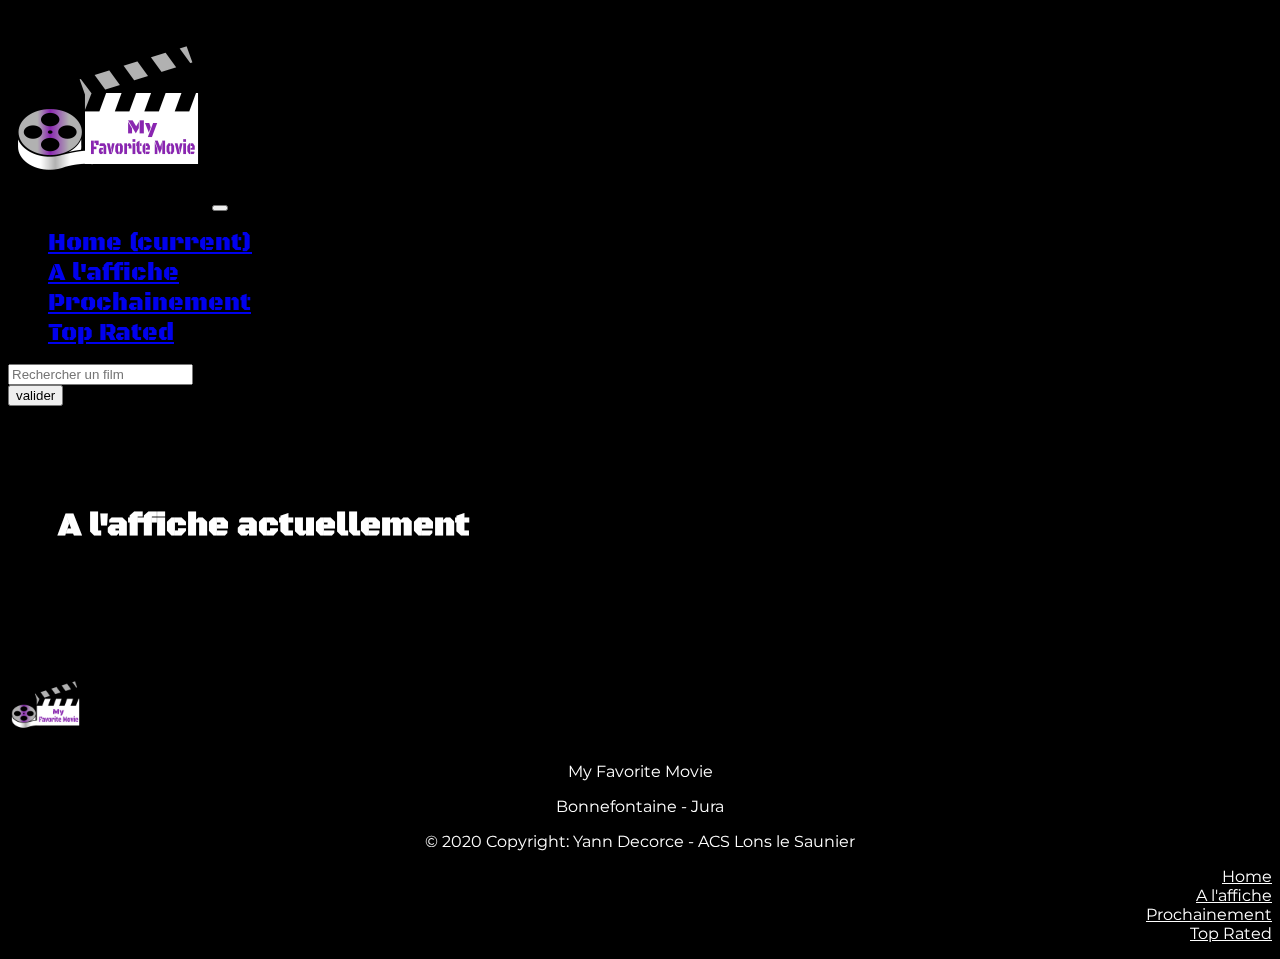
<file: index.html>
<!DOCTYPE html>
<html lang="fr">

<head>
    <meta charset="UTF-8">
    <meta name="viewport" content="width=device-width, initial-scale=1.0">
    <link rel="stylesheet" href="https://cdn.jsdelivr.net/npm/bootstrap@4.5.3/dist/css/bootstrap.min.css"
        integrity="sha384-TX8t27EcRE3e/ihU7zmQxVncDAy5uIKz4rEkgIXeMed4M0jlfIDPvg6uqKI2xXr2" crossorigin="anonymous">
    <link rel="icon" href="logo.png" type="image/png">    
    <title>My Favorite Movie</title>
    <meta name="description" content="Bienvenue du My Favorite Movie, le site de réferencement de films. Retrouvez les films à l'affiche, à venir ou encore les plus appréciés du public.">
    <script src="script/ajax.js"></script>
    <link href="style.css" rel="stylesheet" />
    <link href="carousel.css" rel="stylesheet" />
    <link rel="preconnect" href="https://fonts.gstatic.com">
    <link rel="preconnect" href="https://fonts.gstatic.com">
    <link href="https://fonts.googleapis.com/css2?family=Black+Ops+One&family=Montserrat&display=swap" rel="stylesheet">
</head>

<body>
    <header id="racine">
    <nav class="navbar navbar-expand-lg navbar-dark ">
        <a class="navbar-brand logo" href="index.html"><img src="logo.png" alt="logo"></a>
        <button class="navbar-toggler" type="button" data-toggle="collapse" data-target="#navbarSupportedContent"
            aria-controls="navbarSupportedContent" aria-expanded="false" aria-label="Toggle navigation">
            <span class="navbar-toggler-icon"></span>
        </button>

        <div class="collapse navbar-collapse" id="navbarSupportedContent">
            <ul class="navbar-nav mr-auto">
                <li class="nav-item active">
                    <a class="nav-link" href="index.html">Home <span class="sr-only">(current)</span></a>
                </li>
                <li class="nav-item">
                    <a class="nav-link" id="now" href="#Titre_Nowmovies">A l'affiche</a>
                </li>
                <li class="nav-item">
                    <a class="nav-link" id="next" href="#Titre_Nextmovies">Prochainement</a>
                </li>
                <li class="nav-item">
                    <a class="nav-link" id="most" href="#Titre_MostWanted">Top Rated</a>
                </li>
            </ul>
            
                <div class="input-group w-25 mb-3">
                  <input type="text" id="search" class="form-control" placeholder="Rechercher un film" size="20" name="search"
                    aria-label="Recipient's username" aria-describedby="button-addon2">
                  <div class="input-group-append">
                    <button class="btn btn-light" type="submit" name="action" value="rechercher"
                      id="btn_search">valider</button>
                  </div>
                </div>
             
        </div>
    </nav>
</header>
<section id="MyMovies">
    
</section>
<section id="MySearch">
    
</section>
<footer>
    <div class="container-fluid footer d-flex align-items-center">
        <div class="row w-100 mx-0">
            <div class="col-12 col-sm-3  d-flex justify-content-center">
                <img src="logo.png" alt="logo" style="height:75px; width:auto">
            </div>
            <div class="col-12 col-sm-6 d-flex justify-content-center" style="flex-wrap:wrap">
                <p class="Parafooter">My Favorite Movie</p>
                <p class="Parafooter">Bonnefontaine - Jura</p>
                <p class="Parafooter">© 2020 Copyright: Yann Decorce - ACS Lons le Saunier</p>
            </div>
            <div class="col-12 col-sm-3 d-flex justify-content-center">
                <ul class="planSite px-0">
                    <li><a href="index.html">Home</a></li>
                    <li><a href="#Titre_Nowmovies">A l'affiche</a></li>
                    <li><a href="#Titre_Nextmovies">Prochainement</a></li>
                    <li><a href="#Titre_MostWanted">Top Rated</a></li>
                </ul>
            </div>
        </div>
    </div>
</footer>    
    


</body>
<script src="script/movies.js"></script>
<script src="https://code.jquery.com/jquery-3.5.1.slim.min.js"
    integrity="sha384-DfXdz2htPH0lsSSs5nCTpuj/zy4C+OGpamoFVy38MVBnE+IbbVYUew+OrCXaRkfj" crossorigin="anonymous">
</script>
<!-- <script src="https://cdn.jsdelivr.net/npm/popper.js@1.16.1/dist/umd/popper.min.js"
    integrity="sha384-9/reFTGAW83EW2RDu2S0VKaIzap3H66lZH81PoYlFhbGU+6BZp6G7niu735Sk7lN" crossorigin="anonymous">
</script> -->
<script src="https://cdn.jsdelivr.net/npm/bootstrap@4.5.3/dist/js/bootstrap.min.js"
    integrity="sha384-w1Q4orYjBQndcko6MimVbzY0tgp4pWB4lZ7lr30WKz0vr/aWKhXdBNmNb5D92v7s" crossorigin="anonymous">
</script> 

</html>
</file>
<file: style.css>
body{
    background-color:black;
}
.logo{
    width:250px; 
    height:auto;
}
.movie{
    background-color:white;
    min-height: 450px;
    border-radius: 0px 0px 10px 10px;
    box-shadow: 10px 10px 5px 0px rgba(177,177,177,0.8);

}
h1{
    color:white;
    font-family: 'Black Ops One', cursive;
    margin-top:100px;
    padding-left: 50px;    
}
h2{
        font-family: 'Black Ops One', cursive;  
}
h3,p {
    font-family: 'Montserrat', sans-serif;
}
p{
    font-size:1rem;
}
h3{
    font-weight: bold;
    color:#8a25b1;
}
li>a{
    font-family: 'Black Ops One', cursive;
    font-size: 1.5rem;
}
.footer{
    min-height:150px;
    padding-top:100px;
    
}
.Parafooter{
    color:white;
    width: 100%;
    margin-bottom: 0px;
    text-align: center;
}
.planSite>li>a, .planSite>li{
    color:white;
    font-family: 'Montserrat', sans-serif;
    font-size:1rem;
    list-style-type: none;
    text-align: end;
}
/* The Modal (background) */
.modal {
    display: none;
    /* Hidden by default */
    position: fixed;
    /* Stay in place */
    z-index: 1;
    /* Sit on top */

    left: 0;

    width: 100%;
    /* Full width */
    height: 100%;
    /* Full height */
    overflow: auto;
    /* Enable scroll if needed */
    background-color: rgb(0, 0, 0);
    /* Fallback color */
    background-color: rgba(0, 0, 0, 0.7);
    /* Black w/ opacity */
}

.faded {
    opacity: 0;
    transition-duration: 0.5s;
    padding-top: 0;
}


#Moviedetail.show {
    opacity: 1;
    padding-top: 50px;
}



/* Modal Content */
.modal-content {
    background-color: #fefefe;
    margin: auto;
    padding: 20px;
    border: 1px solid #888;
    width: 80%;
    max-width: 900px;
}

/* The Close Button */
.close {
    color: #aaaaaa;
    float: right;
    font-size: 28px;
    font-weight: bold;
    position: absolute;
    right: 20px;
}

.close:hover,
.close:focus {
    color: #8a25b1;
    text-decoration: none;
    cursor: pointer;
}

@media (min-width: 768px) and (max-width: 1100px) {
    .logo{
        width: 200px;
    }
    h1{
        font-size:2rem;
    }
    h2{
        font-size:1.5rem;
    }
    h3{
        font-size:1.25rem;
    }
    .input-group{
        width:75%!important;
    }
    li>a{
        font-size: 1.2rem;
    }
  }


  @media (max-width: 767px) {
    .logo{
        width: 100px;
    }
    h1{
        font-size:1.2rem;
    }
    h2{
        font-size:1.1rem;
    }
    h3{
        font-size:1rem;
    }
    #AfficheModal, #actors,#Actors_label{
        display:none!important;
    }
    iframe{
        width: 250px;
        height: 141px;
    }
    .input-group{
        width:75%!important;
    }
    li>a{
        font-size: 1rem;
    }
    .Parafooter{
        color:white;
        width: 100%;
        margin-bottom: 0px;
        text-align: center;
        font-size: 0.5rem;
    }
    .planSite>li>a, .planSite>li{
        color:white;
        font-family: 'Montserrat', sans-serif;
        font-size:0.5rem;
        list-style-type: none;
        text-align: center;
        padding:0px;
    }
    .footer{
        padding-top:10px;
        
    }
    .planSite{
        padding-top: 20px;
    }
  }
</file>
<file: carousel.css>
/*
      Anthony Krivonos
      Flix Carousel
      src/carousel.js
      09.13.2018
*/

/* Global Variables */
:root {

      /* Tile Dimensions */
      --carousel-tile-spacing: 5px;
      --carousel-tile-width:   350px;
      --carousel-tile-height:  calc(var(--carousel-tile-width)*1.50));

      /* Growth Factor */
      --carousel-growth-factor: 1.1;

      /* Fade to Opacity */
      --carousel-fade-opacity:   0.25;
      --carousel-normal-opacity: 1;

      /* Automatic Offsets - DO NOT ALTER */
      --carousel-offset-left:  calc(-1 * (var(--carousel-tile-width) * (var(--carousel-growth-factor) - 1) / 2));
      --carousel-offset-right: calc(var(--carousel-tile-width) * (var(--carousel-growth-factor) - 1));

      /* Transition Speeds */
      --carousel-transition-1: 1s;
      --carousel-transition-2: 0.5s;
      --carousel-transition-3: 0.3s;

}

/* Carousel Container */
.carousel {
      margin: 0;
      box-sizing: border-box;
      max-width: 100%;
      overflow-x: auto;
      overflow-y: hidden;
}

/* Carousel Row */
.carousel-row {
      white-space: nowrap;
      margin-top: calc((var(--carousel-tile-height) * (var(--carousel-growth-factor) - 1)) / 2);
      margin-bottom: calc((var(--carousel-tile-height) * (var(--carousel-growth-factor) - 1)) / 2);
      margin-left: calc((var(--carousel-tile-width) * (var(--carousel-growth-factor) - 1)) / 2);
      margin-right: calc((var(--carousel-tile-width) * (var(--carousel-growth-factor) - 1)) / 2);
      transition: var(--carousel-transition-2);
}

/* Content Tile */
.carousel-tile {
      position: relative;
      display: inline-block;
      width: var(--carousel-tile-width);
      height: var(--carousel-tile-height);
      margin-right: var(--carousel-tile-spacing);
      transition: var(--carousel-transition-2);
      -webkit-transform-origin: center left;
      transform-origin: center left;
      cursor: pointer;
      cursor: hand;
}

/* Add Extra Margin to Last Carousel Tile */
.carousel-tile:last-of-type {
      margin-right: calc(var(--carousel-tile-width)/2);
}

/* Ensure All Elements Inside Tile are Block */
.carousel-tile * {
      display: block;
}

/* Carousel Row on Hover */
.carousel-row:hover {
      -webkit-transform: translate3d(var(--carousel-offset-left), 0, 0);
      transform: translate3d(var(--carousel-offset-left), 0, 0);
}

/* Content Tile on Carousel Row Hover */
.carousel-row:hover .carousel-tile {
      opacity: var(--carousel-fade-opacity);
}

/* Content Tile on Hover on Carousel Row Hover */
.carousel-row:hover .carousel-tile:hover {
      -webkit-transform: scale(var(--carousel-growth-factor));
      transform: scale(var(--carousel-growth-factor));
      opacity: var(--carousel-normal-opacity);
}

/* Content Tile on Hover */
.carousel-tile:hover ~ .carousel-tile {
      -webkit-transform: translate3d(var(--carousel-offset-right), 0, 0);
      transform: translate3d(var(--carousel-offset-right), 0, 0);
}


::-webkit-scrollbar {
      width:12px;
      height:6px;
  }
   
::-webkit-scrollbar-track {
      -webkit-box-shadow: inset 0 0 6px rgba(138,37,177,0.7); 
      border-radius: 10px;
  }
   
::-webkit-scrollbar-thumb {
      border-radius: 10px;
      -webkit-box-shadow: inset 0 0 6px rgba(138,37,177,0.9); 
  }
</file>
